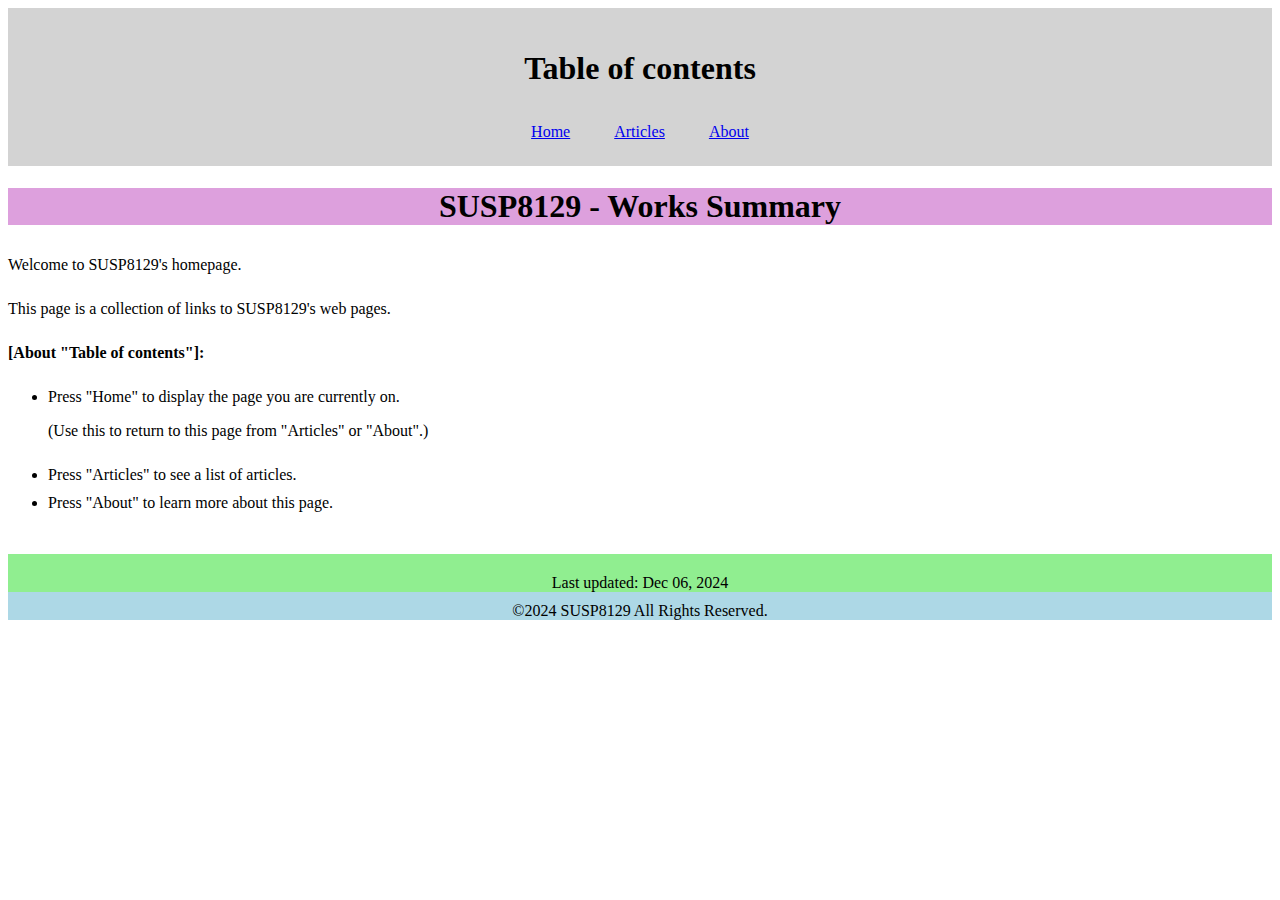
<file: index.html>
<!DOCTYPE html>
<html lang="en">
<head>
    <meta charset="UTF-8">
    <meta name="viewport" content="width=device-width, initial-scale=1.0">
    <meta name="google-site-verification" content="KIWWh3XFstCGuYOO_anEFzjsd9x_BeAXe645qFc5K54" />
    <meta name="description" content="Descriptive, keyword-rich text that talks about the page content goes here.">
    <link rel="stylesheet" href="style.css">

    <title>Works Summary (Homepage)</title>
</head>

<body>  
  <header>
    <h2 class="headline">
      Table of contents
    </h2>
    <ul class="nav-list">
      <li class="nav-list-item">
        <a href="https://susp8129.github.io/Works_Summary/index.html">Home</a>
      </li>
      <li class="nav-list-item">
        <a href="https://susp8129.github.io/Works_Summary/Articles.html">Articles</a>
      </li>
      <li class="nav-list-item">
        <a href="https://susp8129.github.io/Works_Summary/about.html">About</a>
      </li>
    </ul>
  </header>  

    <h1 class="zero">SUSP8129 - Works Summary</h1>
        
        <p class="space">Welcome to SUSP8129's homepage.</p>

        <p class="space">This page is a collection of links to SUSP8129's web pages.</p>

        <p class="space"><b>[About "Table of contents"]: </b></p>

        <ul>
          <li class="space">Press "Home" to display the page you are currently on. </li>
            <p class="additional">(Use this to return to this page from "Articles" or "About".)</p>
          <li class="space">Press "Articles" to see a list of articles.</li>
          <li class="space">Press "About" to learn more about this page.</li>  
        </ul>
        
        <p class="space"></p>
  
<footer>

  <p class="last">Last updated: Dec 06, 2024</p>
  <p class="copyright">©2024 SUSP8129 All Rights Reserved.</p>
        
</footer>
        
</body>

</html>
</file>
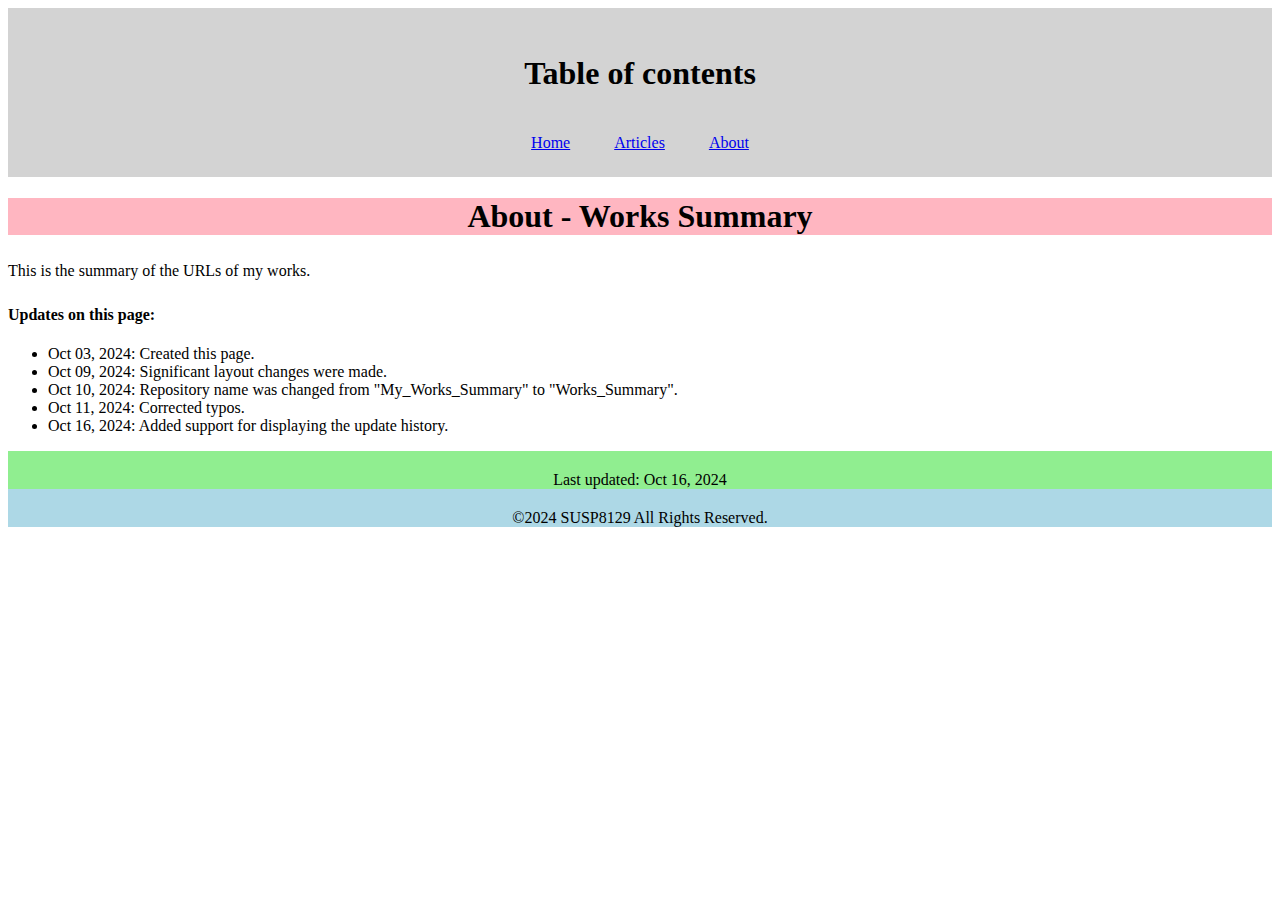
<file: about.html>
<!DOCTYPE html>
<html lang="en">
<head>
    <meta charset="UTF-8" />
    <meta name="viewport" content="width=device-width, initial-scale=1.0">
    <meta name="google-site-verification" content="KIWWh3XFstCGuYOO_anEFzjsd9x_BeAXe645qFc5K54" />
    <meta name='description' content='Descriptive, keyword-rich text that talks about the page content goes here.'>
    <link rel="stylesheet" href="style3.css">


    <title>About - Works Summary</title>
</head>

<header>
    <h2 class="headline">
        <p>Table of contents</p>
    </h2>
        <ul class="nav-list">
            <li class="nav-list-item">
                <a href="https://susp8129.github.io/Works_Summary/index.html">Home</a>
            </li>
            <li class="nav-list-item">
                <a href="https://susp8129.github.io/Works_Summary/Articles.html">Articles</a>
            </li>
            <li class="nav-list-item">
                <a href="https://susp8129.github.io/Works_Summary/about.html">About</a>
            </li>
        </ul>
</header>

<body>
    <h1 class="zero">About - Works Summary</h1>

    <p class="main_text">
        This is the summary of the URLs of my works.
    </p>

    <p class="main_text"><b>Updates on this page: </b></p>
    <ul>
        <li>Oct 03, 2024: Created this page.</li>
        <li>Oct 09, 2024: Significant layout changes were made. </li>
        <li>Oct 10, 2024: Repository name was changed from "My_Works_Summary" to "Works_Summary".</li>
        <li>Oct 11, 2024: Corrected typos.</li>
        <li>Oct 16, 2024: Added support for displaying the update history.</li>
    </ul>

    <footer>
        <p class="last">Last updated: Oct 16, 2024</p>
        <p class="copyright">©2024 SUSP8129 All Rights Reserved.</p>
    </footer>
    

</body>

</html>
</file>
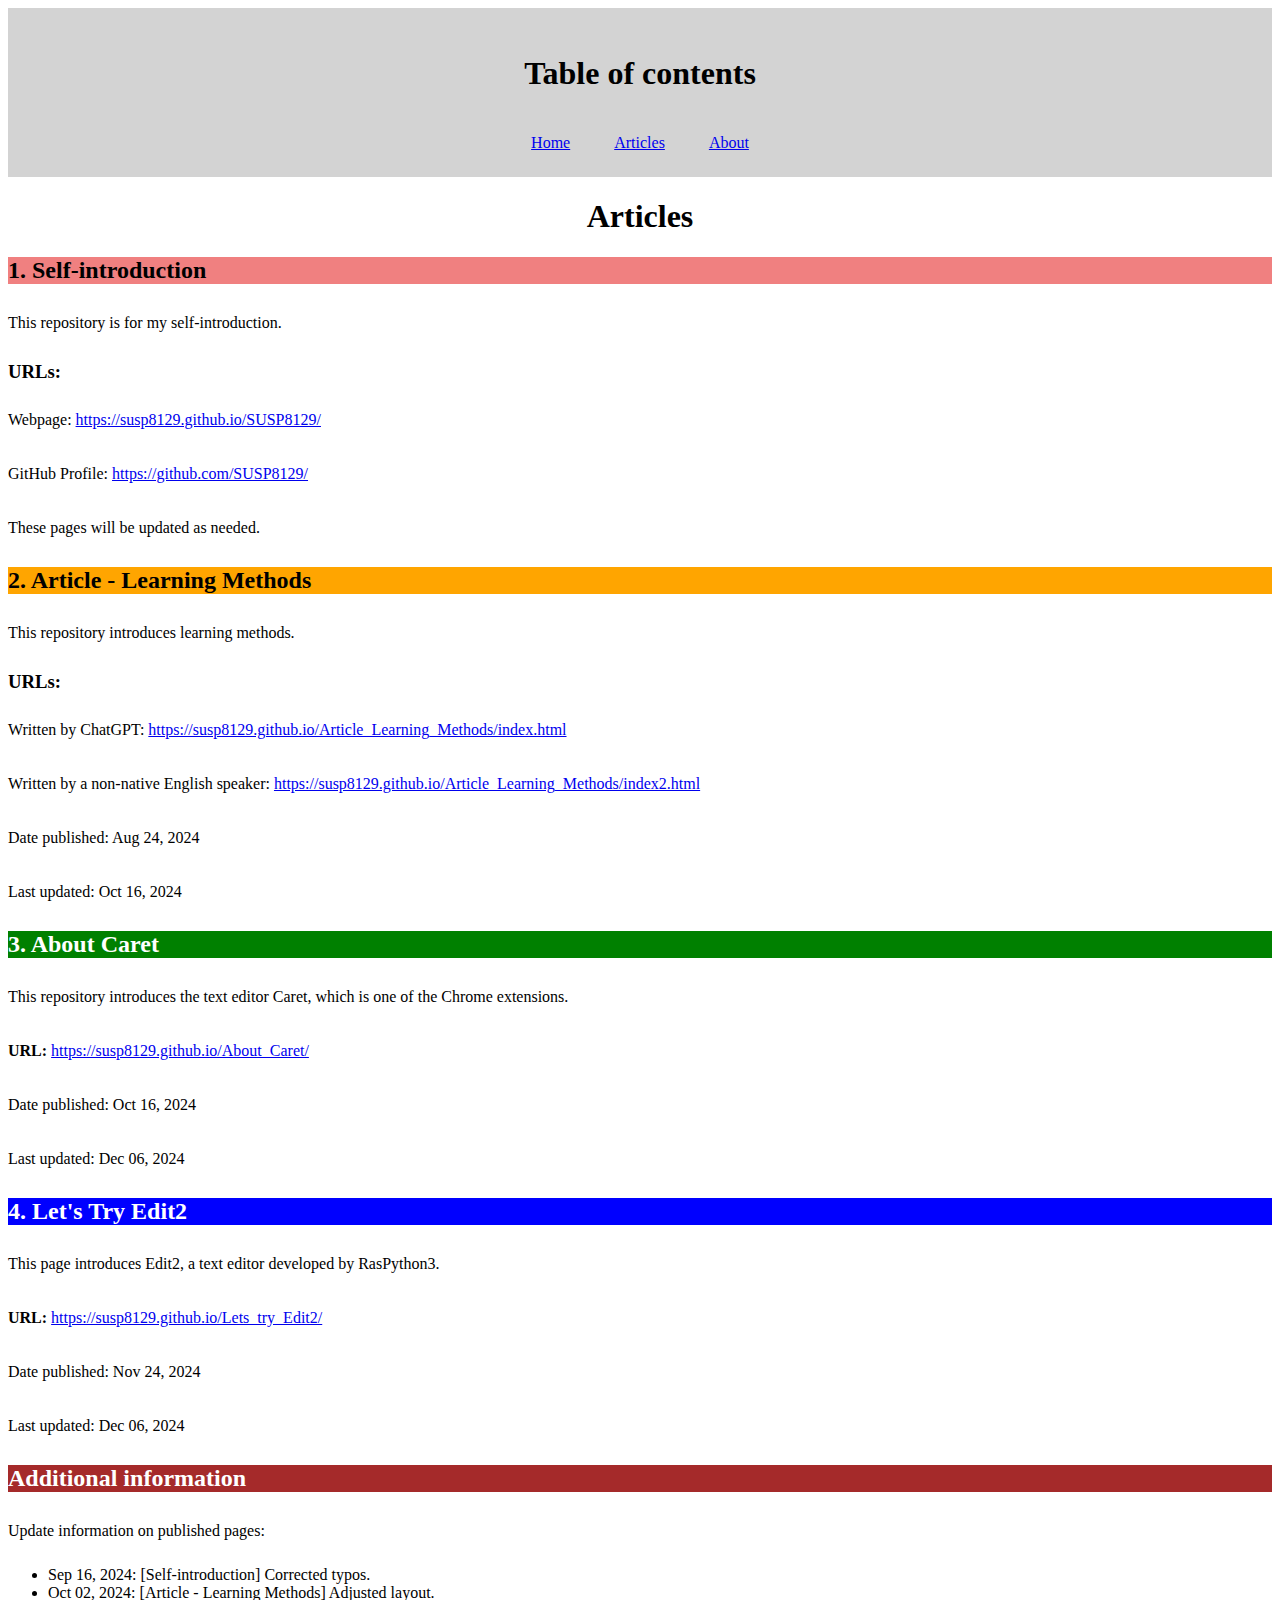
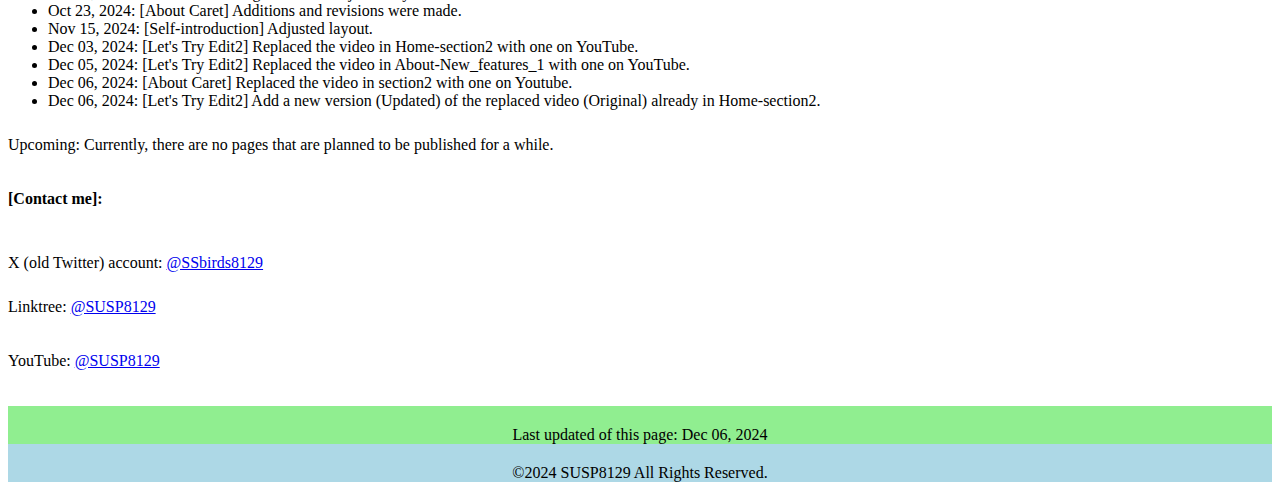
<file: Articles.html>
<!DOCTYPE html>
<html lang="en">
<head>
    <meta charset="UTF-8" />
    <meta name="viewport" content="width=device-width, initial-scale=1.0">
    <meta name="google-site-verification" content="KIWWh3XFstCGuYOO_anEFzjsd9x_BeAXe645qFc5K54" />
    <meta name='description' content='Descriptive, keyword-rich text that talks about the page content goes here.'>
    <link rel="stylesheet" href="style2.css">

    <title class="title">Articles - Works Summary</title>
</head>

<header>
    <h2 class="headline">
        <p>Table of contents</p>
    </h2>
        <ul class="nav-list">
            <li class="nav-list-item">
                <a href="https://susp8129.github.io/Works_Summary/index.html">Home</a>
            </li>
            <li class="nav-list-item">
                <a href="https://susp8129.github.io/Works_Summary/Articles.html">Articles</a>
            </li>
            <li class="nav-list-item">
                <a href="https://susp8129.github.io/Works_Summary/about.html">About</a>
            </li>
        </ul>
</header>    

<body>
    <h1>Articles</h1>
    <h2 class="one">1. Self-introduction</h2>
        <p class="main_text">This repository is for my self-introduction. </p>
        <h3>URLs: </h3>
        <p class="main_text">Webpage: 
            <a href="https://susp8129.github.io/SUSP8129/" target="_blank">https://susp8129.github.io/SUSP8129/</a>
        </p>
        <div class="blank"></div>
        <p class="main_text">GitHub Profile: 
            <a href="https://github.com/SUSP8129/" target="_blank">https://github.com/SUSP8129/</a>
        </p>

        <p class="main_text">These pages will be updated as needed.</p>

    <h2 class="two">2. Article - Learning Methods</h2>
        <p class="main_text">This repository introduces learning methods.</p>
        <h3>URLs: </h3>
        <p class="main_text">Written by ChatGPT: 
            <a href="https://susp8129.github.io/Article_Learning_Methods/index.html" target="_blank">
                https://susp8129.github.io/Article_Learning_Methods/index.html</a>
        </p>
        <div class="blank"></div>
        <p class="main_text">Written by a non-native English speaker: 
            <a href="https://susp8129.github.io/Article_Learning_Methods/index2.html" target="_blank">
                https://susp8129.github.io/Article_Learning_Methods/index2.html
            </a>
        </p>

        <p class="main_text">Date published: Aug 24, 2024</p>

        <p class="main_text">Last updated: Oct 16, 2024</p>
        
        <div class="blank"></div>

    <h2 class="three">3. About Caret</h2> 
        <p class="main_text">This repository introduces the text editor Caret, which is one of the Chrome extensions.</p>

        <p class="main_text"><b>URL: </b><a href="https://susp8129.github.io/About_Caret/" target="_blank">
            https://susp8129.github.io/About_Caret/
        </a></p>

        <p class="main_text">Date published: Oct 16, 2024</p>

        <p class="main_text">Last updated: Dec 06, 2024</p>
        
        <div class="blank"></div>

        <h2 class="four">4. Let's Try Edit2</h2> 
        <p class="main_text">This page introduces Edit2, a text editor developed by RasPython3.</p>

        <p class="main_text"><b>URL: </b><a href="https://susp8129.github.io/Lets_try_Edit2/" target="_blank">
            https://susp8129.github.io/Lets_try_Edit2/
        </a></p>

        <p class="main_text">Date published: Nov 24, 2024</p>

        <p class="main_text">Last updated: Dec 06, 2024</p>
        
        <div class="blank"></div>
    

    <h2 class="additional">Additional information</h2>

        <p class="main_text">Update information on published pages: </p>

        <ul>
            <li>Sep 16, 2024: [Self-introduction] Corrected typos.</li>
            <li>Oct 02, 2024: [Article - Learning Methods] Adjusted layout.</li>
            <li>Oct 23, 2024: [About Caret] Additions and revisions were made.</li>
            <li>Nov 15, 2024: [Self-introduction] Adjusted layout.</li>
            <li>Dec 03, 2024: [Let's Try Edit2] Replaced the video in Home-section2 with one on YouTube.</li>
            <li>Dec 05, 2024: [Let's Try Edit2] Replaced the video in About-New_features_1 with one on YouTube.</li>
            <li>Dec 06, 2024: [About Caret] Replaced the video in section2 with one on Youtube.</li>
            <li>Dec 06, 2024: [Let's Try Edit2] Add a new version (Updated) of the replaced video (Original) already in Home-section2.</li>
        </ul>

        <p class="main_text">Upcoming: Currently, there are no pages that are planned to be published for a while.</p>

        <p class="main_text"><b>[Contact me]:</b></p>
        
        <p class="x">X (old Twitter) account: 
            <a href="https://twitter.com/SSbirds8129" target="_blank">@SSbirds8129</a>
        </p>

        <p class="main_text">Linktree: 
            <a href="https://linktr.ee/susp8129" target="_blank">@SUSP8129</a>
        </p>

        <p class="youtube">YouTube: 
            <a href="https://youtube.com/@SUSP8129" target="_blank">@SUSP8129</a>
        </p>

        <footer>
            <p class="last">Last updated of this page: Dec 06, 2024</p>
        
            <p class="copyright">©2024 SUSP8129 All Rights Reserved.</p>
        </footer>
        
</body>

</html>
</file>
<file: style.css>
header {
    width: 100%;
    padding: 15px 0;
    margin: 0 auto;
    text-align: center;
    background-color: lightgray;
    color: black;
}
header .headline{
    font-size: 32px;
}
.nav-list {
    text-align: center;
    padding: 10px 0;
    margin: 0 auto;
}
.nav-list-item {
    list-style: none;
    display: inline-block;
    margin: 0 20px;
}
    
.zero {
    background-color: plum;
    text-align: center;
}

.space {
    padding-top: 10px;
}

.last {
    background-color: lightgreen;
    padding-top: 20px;
    text-align: center;
    margin: 0;
}

.copyright {
    text-align: center;
    background-color: lightblue;
    padding-top: 10px;
    margin: 0;
}
</file>
<file: style3.css>
header {
    width: 100%;
    padding: 15px 0;
    margin: 0 auto;
    text-align: center;
    background-color: lightgray;
    color: black;
}
header .headline{
    font-size: 32px;
}
.nav-list {
    text-align: center;
    padding: 10px 0;
    margin: 0 auto;
}
.nav-list-item {
    list-style: none;
    display: inline-block;
    margin: 0 20px;
}

.zero {
    background-color: lightpink;
    text-align: center;
}

.main_text {
    padding-top: 5px;
    padding-bottom: 5px;
}

.last {
    background-color: lightgreen;
    padding-top: 20px;
    text-align: center;
    margin: 0;
}

.copyright {
    text-align: center;
    background-color: lightblue;
    padding-top: 20px;
    margin: 0;
}
</file>
<file: style2.css>
header {
    width: 100%;
    padding: 15px 0;
    margin: 0 auto;
    text-align: center;
    background-color: lightgrey;
    color: black;
}
header .headline{
    font-size: 32px;
}
.nav-list {
    text-align: center;
    padding: 10px 0;
    margin: 0 auto;
}
.nav-list-item {
    list-style: none;
    display: inline-block;
    margin: 0 20px;
}

.title {
    text-align: center;
}

h1 {
    text-align: center;
}

.one {
    background-color: lightcoral;
}

.main_text {
    padding-top: 10px;
    padding-bottom: 10px;
}

.two {
    background-color: orange;
}

a {
    word-break: break-all;
}

.blank {
    white-space: nowrap;
}

.three {
    background-color: green;
    color: white;
}

.four {
    background-color: blue;
    color: white;
}

.additional {
    background-color: brown;
    color: white;
}

.x  {
    padding-top: 20px;
}

.youtube {
    padding-top: 10px;
    padding-bottom: 20px;
}

.last {
    background-color: lightgreen;
    padding-top: 20px;
    text-align: center;
    margin: 0;
}

.copyright {
    text-align: center;
    background-color: lightblue;
    padding-top: 20px;
    margin: 0;
}
</file>
